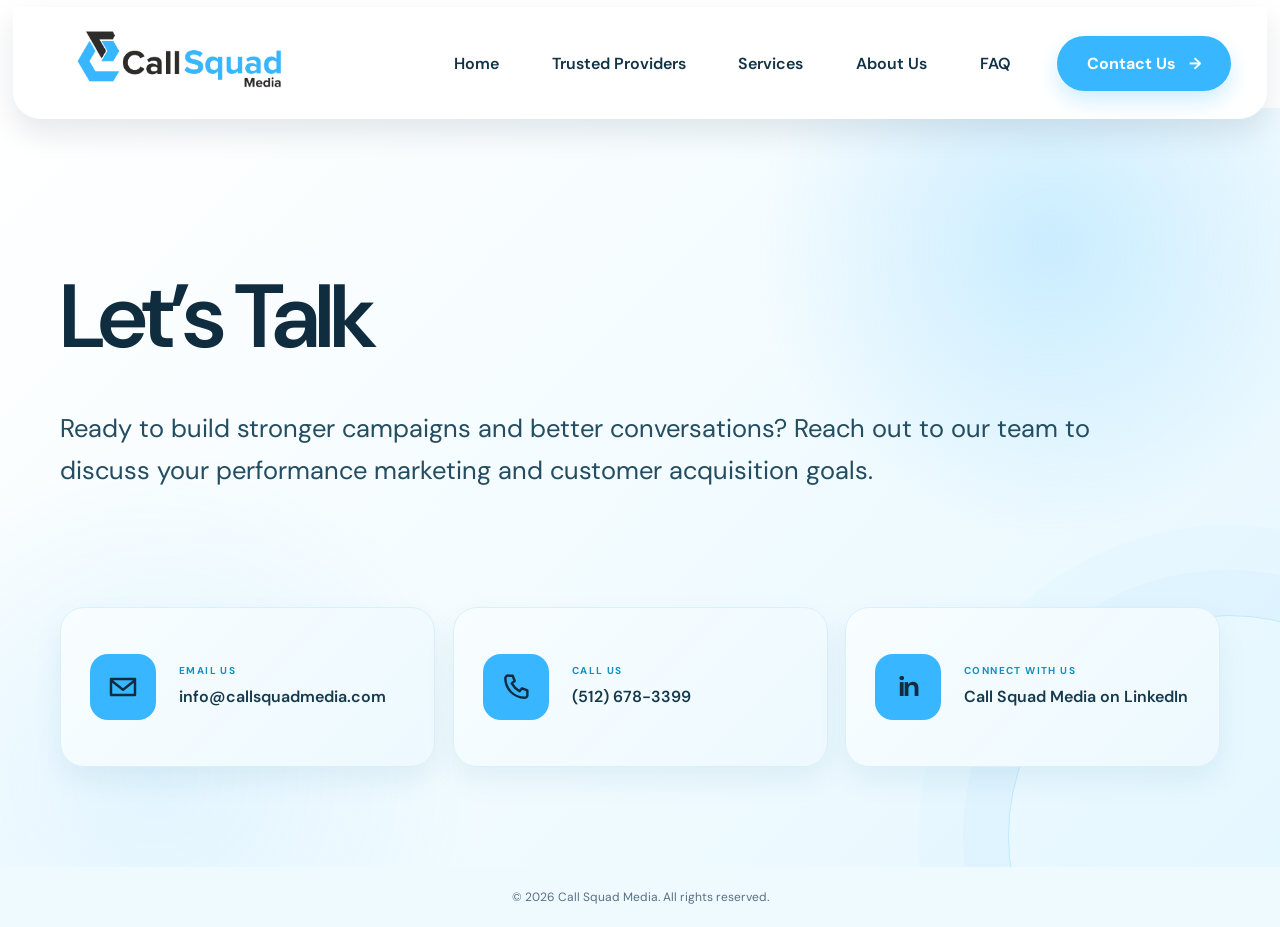
<file: contact.html>
<!doctype html>
<html lang="en">
  <head>
    <meta charset="UTF-8" />
    <link rel="icon" type="image/png" href="imgs/favicon.png" />
    <meta name="viewport" content="width=device-width, initial-scale=1.0" />
    <meta name="description" content="Contact Call Squad Media for performance marketing and customer acquisition solutions." />
    <title>Contact Us | Call Squad Media</title>
    <link rel="preconnect" href="https://fonts.googleapis.com" />
    <link rel="preconnect" href="https://fonts.gstatic.com" crossorigin />
    <link href="https://fonts.googleapis.com/css2?family=DM+Sans:wght@400;500;600;700&family=Playfair+Display:ital,wght@0,600;0,700;1,600&display=swap" rel="stylesheet" />
    <link rel="stylesheet" href="styles.css" />
  </head>
  <body class="contact-page-body">
    <header class="site-header contact-page-header">
      <div class="nav-wrap">
        <a class="logo" href="index.html#home" aria-label="Call Squad Media home"><img src="imgs/Call%20Squad.png" alt="Call Squad Media" /></a>
        <button class="menu-toggle" aria-label="Open navigation" aria-expanded="false"><span></span><span></span><span></span></button>
        <nav class="main-nav" aria-label="Main navigation">
          <a href="index.html#home">Home</a><a href="index.html#providers">Trusted Providers</a><a href="index.html#services">Services</a><a href="index.html#why">About Us</a><a href="index.html#faq">FAQ</a>
          <a class="nav-cta" href="contact.html">Contact Us <span aria-hidden="true">→</span></a>
        </nav>
      </div>
    </header>

    <main class="contact-page">
      <section class="contact-intro">
        <div class="container">
        
          <h1>Let’s Talk</h1>
          <p class="contact-lead">Ready to build stronger campaigns and better conversations? Reach out to our team to discuss your performance marketing and customer acquisition goals.</p>
          <div class="contact-info-grid">
            <a class="contact-info-card" href="mailto:info@callsquadmedia.com"><span class="contact-page-icon" aria-hidden="true"><svg viewBox="0 0 24 24"><path d="M3 6h18v12H3zM3 7l9 7 9-7"/></svg></span><span><small>Email Us</small><strong>info@callsquadmedia.com</strong></span></a>
            <a class="contact-info-card" href="tel:5126783399"><span class="contact-page-icon" aria-hidden="true"><svg viewBox="0 0 24 24"><path d="M6.5 3.5h3l1.5 4-2.2 1.8a15.2 15.2 0 0 0 5.9 5.9l1.8-2.2 4 1.5v3A2 2 0 0 1 18.5 20C10.5 20 4 13.5 4 5.5a2 2 0 0 1 2.5-2Z"/></svg></span><span><small>Call Us</small><strong>(512) 678-3399</strong></span></a>
            <a class="contact-info-card" href="https://www.linkedin.com/company/calllsquadmedia/" target="_blank" rel="noopener"><span class="contact-page-icon linkedin-page-icon" aria-hidden="true">in</span><span><small>Connect With Us</small><strong>Call Squad Media on LinkedIn</strong></span></a>
          </div>
        </div>
      </section>
    </main>
    <footer class="contact-page-footer"><div class="container">© <span id="year"></span> Call Squad Media. All rights reserved.</div></footer>
    <script src="script.js"></script>
  </body>
</html>
</file>
<file: styles.css>
:root{--navy:#0a1d33;--navy-2:#102b47;--gold:#d9a84d;--cream:#f6f2ea;--ink:#17273a;--muted:#647180;--line:#d9ddd8}*{box-sizing:border-box}html{scroll-behavior:smooth}body{margin:0;color:var(--ink);font-family:"DM Sans",sans-serif;background:#fff}a{color:inherit;text-decoration:none}.container{width:min(1160px,calc(100% - 44px));margin:auto}.site-header{height:88px;background:var(--navy);color:#fff;display:flex;align-items:center;position:relative;z-index:5}.nav-wrap{display:flex;align-items:center;justify-content:space-between}.logo{font-weight:700;font-size:20px;letter-spacing:1.6px;line-height:.85;display:inline-grid;grid-template-columns:auto auto;gap:0 5px;color:#fff}.logo span{color:var(--gold)}.logo small{grid-column:2;font-size:7px;letter-spacing:3.6px;text-align:right;font-weight:500}.main-nav{display:flex;align-items:center;gap:30px;font-size:14px}.main-nav>a:not(.nav-cta){opacity:.82}.main-nav>a:hover{color:var(--gold)}.nav-cta,.button{display:inline-flex;align-items:center;justify-content:center;gap:13px;font-weight:700;transition:.2s}.nav-cta{background:var(--gold);padding:13px 17px;color:var(--navy);margin-left:8px}.nav-cta:hover,.button:hover{transform:translateY(-2px)}.menu-toggle{display:none;background:none;border:0}.hero{position:relative;overflow:hidden;background:var(--navy);color:#fff;padding:78px 0 82px}.hero-grid{display:grid;grid-template-columns:1.1fr .9fr;gap:72px;align-items:center;position:relative}.hero-copy{padding:12px 0}.eyebrow{text-transform:uppercase;letter-spacing:2.5px;color:var(--gold);font-weight:700;font-size:11px;margin:0 0 17px}.eyebrow.dark{color:#a37322}.hero h1,.section h2,.contact h2{font-family:"Playfair Display",serif;font-size:clamp(44px,5.7vw,73px);line-height:1.05;letter-spacing:-2px;margin:0}.hero h1 em,.section h2 em,.contact h2 em{font-weight:600;color:var(--gold)}.hero-text{font-size:17px;line-height:1.7;max-width:550px;color:#d1dbe5;margin:28px 0}.hero-points{display:flex;gap:25px;font-size:13px;font-weight:600;color:#e4eaf0}.hero-points span:first-letter{color:var(--gold)}.lead-form{padding:30px;background:#fff;color:var(--ink);box-shadow:18px 18px 0 rgba(217,168,77,.2)}.form-kicker{margin:0;color:#a37322;text-transform:uppercase;font-size:10px;letter-spacing:2px;font-weight:700}.lead-form h2{font-family:"Playfair Display",serif;margin:6px 0 20px;font-size:30px}.lead-form label{display:block;font-size:11px;text-transform:uppercase;letter-spacing:1px;font-weight:700;margin:10px 0;color:#526070}.field-row{display:grid;grid-template-columns:1fr 1fr;gap:12px}.lead-form input,.lead-form select{width:100%;margin-top:6px;padding:12px 0 10px;border:0;border-bottom:1px solid #d6dbe1;background:transparent;font:14px "DM Sans";color:var(--ink);outline-color:var(--gold)}.button{border:0;padding:15px 20px;font:700 14px "DM Sans";cursor:pointer}.button-gold{background:var(--gold);width:100%;color:var(--navy);margin-top:10px}.form-note{font-size:10px;line-height:1.4;color:#7b8690;text-align:center;margin:13px 0 0}.hero-orb{position:absolute;border-radius:100%;border:1px solid rgba(217,168,77,.2)}.orb-one{width:650px;height:650px;right:-220px;top:-220px}.orb-two{width:380px;height:380px;left:32%;bottom:-300px}.trust-strip{background:#f0e9db;padding:18px 0;color:var(--navy)}.trust-strip .container{display:flex;align-items:center;justify-content:space-between;gap:30px}.trust-strip p{font-weight:600;font-size:12px;margin:0}.trust-strip div{display:flex;gap:27px;font-weight:700;font-size:12px;letter-spacing:1px;color:#697384}.section{padding:110px 0}.image-intro-grid{display:grid;grid-template-columns:1fr 1fr;gap:94px;align-items:center}.photo-panel{min-height:500px;position:relative;background:linear-gradient(135deg,rgba(8,28,49,.16),rgba(8,28,49,.64)),url('https://images.unsplash.com/photo-1556761175-b413da4baf72?auto=format&fit=crop&w=1000&q=85') center/cover}.photo-panel:after{content:"";position:absolute;width:110px;height:110px;background:var(--gold);right:-23px;bottom:-23px;z-index:-1}.photo-content{position:absolute;bottom:36px;left:36px;color:white}.photo-content p{text-transform:uppercase;letter-spacing:2px;font-size:10px;margin:0 0 8px}.photo-content strong{font:32px/1.12 "Playfair Display",serif}.intro-copy>p:not(.eyebrow){line-height:1.75;color:var(--muted);font-size:16px}.text-link{display:inline-flex;gap:12px;margin-top:20px;color:#9b6f21;font-size:14px;font-weight:700}.section-heading{display:flex;align-items:end;justify-content:space-between;margin-bottom:47px}.section-heading>p{max-width:350px;line-height:1.65;color:#d4dce5;font-size:16px}.services{background:var(--navy);color:#fff}.service-grid{display:grid;grid-template-columns:repeat(3,1fr);gap:16px}.service-card{background:#142f4d;padding:30px;min-height:315px;display:flex;flex-direction:column;align-items:flex-start}.service-card.featured{background:var(--gold);color:var(--navy)}.card-number{margin:0;color:#9baabb;font-size:12px;font-weight:700}.featured .card-number{color:#73531e}.card-icon{font-size:30px;margin:24px 0 14px}.service-card h3{font:27px "Playfair Display",serif;margin:0 0 10px}.service-card>p:not(.card-number){color:#c5d1dc;line-height:1.6;font-size:14px;margin:0}.featured>p:not(.card-number){color:#28415a}.service-card a{font-size:13px;font-weight:700;margin-top:auto;padding-top:25px}.service-card a span{color:var(--gold);margin-left:5px}.featured a span{color:var(--navy)}.process{background:var(--cream)}.process> .container>h2{color:var(--navy)}.process-grid{display:grid;grid-template-columns:repeat(4,1fr);margin-top:54px;border-top:1px solid #ccd1cb}.process-grid article{padding:23px 25px 0 0;border-right:1px solid #ccd1cb;min-height:180px}.process-grid article:not(:first-child){padding-left:24px}.process-grid article:last-child{border:0}.process-grid span{font-size:12px;color:#a37322;font-weight:700}.process-grid h3{font:21px "Playfair Display",serif;margin:28px 0 10px}.process-grid p{font-size:14px;color:var(--muted);line-height:1.55}.faq-grid{display:grid;grid-template-columns:.85fr 1.15fr;gap:100px}.faq h2{color:var(--navy)}.faq-intro{color:var(--muted);line-height:1.7;margin:24px 0}.button-navy{background:var(--navy);color:#fff;margin-top:8px}.accordion details{border-top:1px solid var(--line);padding:21px 0}.accordion details:last-child{border-bottom:1px solid var(--line)}summary{list-style:none;cursor:pointer;display:flex;justify-content:space-between;gap:20px;font-weight:700;font-size:16px}summary::-webkit-details-marker{display:none}summary span{font-size:22px;line-height:.7;color:var(--gold);font-weight:400}.accordion details[open] summary span{transform:rotate(45deg)}.accordion p{color:var(--muted);font-size:14px;line-height:1.65;max-width:620px;margin:16px 35px 0 0}.contact{background:var(--navy);color:#fff;padding:100px 0}.contact-grid{display:grid;grid-template-columns:.84fr 1.16fr;gap:75px;align-items:center}.contact-copy>p:not(.eyebrow){color:#cbd5de;line-height:1.7;font-size:16px;margin:25px 0}.phone-link{font:32px "Playfair Display",serif;color:var(--gold);display:block;margin:34px 0 10px}.phone-link span{font:17px "DM Sans"}.email-link{font-size:14px;border-bottom:1px solid var(--gold);padding-bottom:4px}.map-card{background:#fff;color:var(--ink);position:relative;min-height:385px}.map-card iframe{width:100%;height:385px;border:0;filter:grayscale(1) contrast(.9)}.map-address{position:absolute;bottom:20px;left:20px;display:flex;gap:12px;align-items:start;background:#fff;padding:17px;box-shadow:0 8px 30px #05111d44;font-size:13px}.map-address span{color:var(--gold)}.map-address p{margin:5px 0 0;color:var(--muted);line-height:1.45}footer{background:#071625;color:#b1bdc8;padding:45px 0 18px}.footer-grid{display:grid;grid-template-columns:1fr 1.4fr .7fr;gap:30px;align-items:center}.footer-grid p{font-size:13px;margin:0;line-height:1.5}.footer-grid>div:last-child{display:flex;gap:18px;justify-content:flex-end;font-size:13px}.copyright{border-top:1px solid #253444;margin-top:34px;padding-top:17px;font-size:11px;color:#758393}.toast{position:fixed;bottom:23px;left:50%;transform:translate(-50%,150px);background:#fff;color:var(--navy);padding:15px 22px;box-shadow:0 12px 35px #0004;font-weight:700;font-size:14px;z-index:10;transition:.3s}.toast.show{transform:translate(-50%,0)}
@media(max-width:760px){.site-header{height:72px}.main-nav{display:none;position:absolute;top:72px;left:0;right:0;background:var(--navy);padding:20px 22px;flex-direction:column;align-items:stretch;gap:19px}.main-nav.open{display:flex}.nav-cta{margin:0;text-align:center}.menu-toggle{display:grid;gap:4px}.menu-toggle span{display:block;width:23px;height:2px;background:#fff}.hero{padding:55px 0}.hero-grid,.image-intro-grid,.faq-grid,.contact-grid{grid-template-columns:1fr;gap:45px}.hero h1,.section h2,.contact h2{letter-spacing:-1.4px}.lead-form{padding:25px;box-shadow:10px 10px 0 rgba(217,168,77,.2)}.trust-strip .container,.section-heading{display:block}.trust-strip div{flex-wrap:wrap;margin-top:14px;gap:12px 20px}.section{padding:70px 0}.photo-panel{min-height:380px}.photo-panel:after{right:-10px;bottom:-10px;width:70px;height:70px}.section-heading>p{margin:20px 0 0}.service-grid,.process-grid{grid-template-columns:1fr}.service-card{min-height:260px}.process-grid article,.process-grid article:not(:first-child){border-right:0;border-bottom:1px solid #ccd1cb;padding:23px 0;min-height:0}.process-grid article:last-child{border-bottom:0}.process-grid h3{margin:13px 0 7px}.faq-grid{gap:40px}.contact{padding:70px 0}.map-card,.map-card iframe{min-height:330px;height:330px}.footer-grid{grid-template-columns:1fr;gap:20px}.footer-grid>div:last-child{justify-content:flex-start}.hero-points{flex-direction:column;gap:9px}.field-row{gap:10px}.container{width:min(100% - 34px,1160px)}}
.site-header{background:#fff;color:#081e35;position:sticky;top:0;z-index:100;box-shadow:0 2px 18px #00000014}.main-nav{color:#081e35}.menu-toggle span{background:#081e35}.hero{background:linear-gradient(90deg,rgba(4,20,37,.79),rgba(5,25,43,.4)),url("https://callsquadmedia.com/wp-content/uploads/2024/05/Untitled-design-6.png") center/cover}.trust-strip{overflow:hidden}.trust-strip .container>div{white-space:nowrap;animation:move 20s linear infinite}@keyframes move{to{transform:translateX(-30%)}}
.logo{position:relative;padding-left:42px}.logo img{position:absolute;left:0;top:-16px;width:34px;height:50px;object-fit:contain}.service-grid{grid-template-columns:repeat(5,1fr)}@media(max-width:900px){.service-grid{grid-template-columns:repeat(3,1fr)}}@media(max-width:760px){.service-grid{grid-template-columns:1fr}.logo img{top:-14px}}
#about,#process{display:none!important}:root{--navy:#137ba8;--navy-2:#2a9fd0;--gold:#55c5ed;--cream:#edf9fd;--ink:#123246;--muted:#5a7180}.hero{background:linear-gradient(90deg,rgba(9,80,112,.76),rgba(39,171,214,.24)),url("https://callsquadmedia.com/wp-content/uploads/2024/05/Untitled-design-6.png") center/cover}.trust-strip{background:#edf9fd;padding:54px 0}.trust-strip h2{text-align:center;font-family:"Playfair Display",serif;font-size:44px;margin:0 0 18px}.trust-strip .container{display:block}.trust-strip p{text-align:center;margin-bottom:20px}.trust-strip .container>div{overflow:hidden;display:flex;justify-content:center;color:#137ba8}.services{background:#dff5fc}.service-card{background:#fff;color:#123246}.service-card.featured{background:#137ba8;color:#fff}.service-card.featured>p:not(.card-number){color:#def6ff}.contact{background:#137ba8}.site-header{background:#fff}.hero-copy{max-width:570px}.hero{min-height:620px}.service-grid{display:grid!important;grid-template-columns:repeat(5,minmax(0,1fr))!important}@media(max-width:900px){.service-grid{grid-template-columns:repeat(3,minmax(0,1fr))!important}}@media(max-width:760px){.service-grid{grid-template-columns:1fr!important}.trust-strip h2{font-size:36px}}

/* Floating responsive navigation */
.site-header { align-items:flex-start; background:transparent; box-shadow:none; height:108px; padding:7px 13px 0; position:sticky; top:0; transition:height .28s ease,padding .28s ease; }
.nav-wrap { width:100%; max-width:1500px; min-height:88px; margin:0 auto; padding:12px 36px; border-radius:0 0 28px 28px; background:rgba(255,255,255,.98); box-shadow:0 14px 30px rgba(8,30,53,.10); color:#123246; display:flex; align-items:center; justify-content:space-between; transition:min-height .28s ease,max-width .28s ease,border-radius .28s ease,box-shadow .28s ease; }
.logo { padding:0; display:flex; align-items:center; flex-shrink:0; }.logo img { position:static; display:block; width:174px; height:62px; object-fit:contain; object-position:left center; }
.main-nav { display:flex; align-items:center; gap:clamp(18px,2.1vw,36px); color:#123246; font-size:16px; font-weight:600; }.main-nav > a:not(.nav-cta) { opacity:1; transition:color .2s ease; }.main-nav > a:not(.nav-cta):hover { color:#1e9ed0; }
.nav-cta { border-radius:999px; padding:16px 25px; margin-left:5px; background:#37aeec; color:#123246; white-space:nowrap; }.nav-cta:hover { background:#1e9ed0; color:#fff; }.menu-toggle { padding:8px; cursor:pointer; }.menu-toggle span { border-radius:2px; transition:transform .2s ease,opacity .2s ease; }
.site-header.is-scrolled { height:100px; padding-top:16px; }.site-header.is-scrolled .nav-wrap { max-width:min(1260px,calc(100% - 32px)); min-height:72px; border-radius:24px; box-shadow:0 18px 38px rgba(8,30,53,.17); }.site-header.is-scrolled .logo img { width:150px; height:48px; }.site-header.is-scrolled .nav-cta { padding:13px 22px; }
@media(max-width:960px) { .site-header { height:90px; padding:6px 12px 0; }.nav-wrap { min-height:76px; padding:9px 21px; }.logo img { width:145px; height:53px; }.main-nav { gap:16px; font-size:14px; }.nav-cta { padding:13px 17px; } }
@media(max-width:760px) { .site-header { height:82px; padding:6px 10px 0; }.nav-wrap { position:relative; min-height:70px; padding:8px 16px; border-radius:0 0 22px 22px; }.logo img { width:132px; height:48px; }.menu-toggle { display:grid; }.main-nav { display:none; position:absolute; top:calc(100% + 8px); left:0; right:0; padding:18px; border-radius:20px; background:#fff; box-shadow:0 16px 34px rgba(8,30,53,.16); flex-direction:column; gap:4px; align-items:stretch; }.main-nav.open { display:flex; }.main-nav > a:not(.nav-cta) { padding:12px 10px; }.nav-cta { justify-content:center; margin:9px 0 0; padding:14px 18px; }.site-header.is-scrolled { height:86px; padding-top:12px; }.site-header.is-scrolled .nav-wrap { min-height:62px; max-width:calc(100% - 20px); padding:7px 14px; border-radius:20px; }.site-header.is-scrolled .logo img { width:118px; height:43px; } }
/* Keep the primary navigation centred while the brand and CTA sit at each side. */
@media (min-width: 761px) {
  .nav-wrap { position: relative; padding-left: 36px; padding-right: 36px; }
  .logo { position: absolute; left: 36px; z-index: 1; }
  .logo img { width: 260px; height: 88px; object-fit: cover; object-position: center; }
  .main-nav { position: absolute; left: 50%; transform: translateX(-50%); width: max-content; }
  .main-nav .nav-cta { position: absolute; left: calc(100% + 58px); top: 50%; transform: translateY(-50%); margin: 0; }
  .main-nav .nav-cta:hover { transform: translateY(calc(-50% - 2px)); }
  .site-header.is-scrolled .logo img { width: 230px; height: 72px; }
  .site-header.is-scrolled .main-nav .nav-cta { padding: 13px 22px; }
}
@media (max-width: 760px) {
  .logo img { width: 176px; height: 58px; object-fit: cover; object-position: center; }
  .site-header.is-scrolled .logo img { width: 150px; height: 50px; }
}
/* Hero image and performance messaging */
.hero {
  background: linear-gradient(90deg, rgba(7, 43, 62, .80) 0%, rgba(10, 72, 98, .56) 48%, rgba(10, 72, 98, .18) 100%), url("imgs/call-hero.jpg") center/cover;
}
.hero-copy { max-width: 650px; }
.hero h1 { font-size: clamp(43px, 5.2vw, 70px); }
.hero-text { max-width: 640px; }
@media (max-width: 760px) {
  .hero { background-position: 60% center; }
}
/* Contained hero image panel */
.hero { background:#fff; padding:16px 20px 34px; min-height:0; }
.hero .container { width:min(100%, 1760px); }
.hero-grid {
  display:grid;
  grid-template-columns:1fr;
  align-items:center;
  min-height:650px;
  padding:70px clamp(36px, 8vw, 150px);
  border-radius:30px;
  overflow:hidden;
  background:linear-gradient(90deg, rgba(7,43,62,.06) 0%, rgba(10,72,98,.10) 38%, rgba(10,72,98,.64) 100%), url("imgs/call-hero.jpg") center/cover;
}
.hero-copy { width:min(100%, 660px); max-width:660px; margin-left:auto; padding:0; color:#fff; }
.hero h1 { color:#fff; font-family:"DM Sans", sans-serif; font-size:clamp(48px, 5.1vw, 82px); font-weight:600; line-height:1.07; letter-spacing:-3px; }
.hero h1 em { color:#fff; font-style:normal; }
.hero-text { max-width:610px; margin:30px 0 0; color:#fff; font-size:clamp(16px, 1.35vw, 21px); line-height:1.7; }
.hero-orb { display:none; }
@media (max-width:760px) {
  .hero { padding:12px 12px 24px; }
  .hero-grid { min-height:560px; padding:42px 28px; border-radius:22px; background-position:42% center; background-image:linear-gradient(0deg, rgba(7,43,62,.78), rgba(10,72,98,.18)), url("imgs/call-hero.jpg"); }
  .hero-copy { margin-top:auto; }
  .hero h1 { font-size:clamp(40px, 12vw, 57px); letter-spacing:-2px; }
  .hero-text { margin-top:20px; font-size:16px; }
}
/* Match the original hero-heading style and place the copy on the left. */
.hero-copy { margin-left:0; margin-right:auto; }
.hero h1 { font-family:"Playfair Display", serif; font-size:clamp(44px, 5.7vw, 73px); font-weight:600; line-height:1.05; letter-spacing:-2px; }
.hero h1 em { color:#37aeec; font-style:italic; }
@media (max-width:760px) {
  .hero-copy { margin-left:0; margin-right:0; }
  .hero h1 { font-size:clamp(42px, 11vw, 58px); letter-spacing:-1.5px; }
}
/* Improve hero copy placement and readability. */
.hero-grid { align-items:start; }
.hero-copy { margin-top:28px; }
.hero-text { max-width:680px; font-size:clamp(19px, 1.55vw, 25px); line-height:1.62; font-weight:500; }
@media (max-width:760px) {
  .hero-copy { margin-top:0; }
  .hero-text { font-size:18px; line-height:1.58; }
}
/* Tighter, left-aligned hero copy. */
.hero-grid { padding-left:clamp(28px, 4vw, 72px); }
.hero h1 { font-size:clamp(40px, 4.8vw, 66px); }
.hero-text { max-width:620px; font-size:clamp(17px, 1.32vw, 21px); line-height:1.6; }
@media (max-width:760px) {
  .hero-grid { padding-left:24px; }
  .hero h1 { font-size:clamp(38px, 10vw, 52px); }
  .hero-text { font-size:16px; }
}
/* Refined, more formal hero treatment. */
.hero { padding-bottom:42px; }
.hero-grid {
  position:relative;
  isolation:isolate;
  min-height:620px;
  padding-top:84px;
  padding-bottom:84px;
  border:1px solid rgba(18,50,70,.08);
  border-radius:28px;
  box-shadow:0 18px 44px rgba(10,53,75,.12);
  background:url("imgs/call-hero.jpg") center/cover;
}
.hero-grid::before {
  content:"";
  position:absolute;
  z-index:-1;
  inset:0;
  border-radius:inherit;
  background:linear-gradient(90deg, rgba(7,39,58,.88) 0%, rgba(8,54,76,.76) 37%, rgba(9,75,102,.34) 64%, rgba(9,75,102,.08) 100%);
}
.hero-copy {
  width:min(100%, 630px);
  padding:4px 0 5px 27px;
  border-left:3px solid #37aeec;
  text-shadow:0 2px 18px rgba(0,21,34,.30);
}
.hero h1 { font-size:clamp(42px, 4.65vw, 65px); line-height:1.06; }
.hero h1 em { color:#52c5f1; }
.hero-text { margin-top:24px; max-width:575px; font-size:clamp(17px, 1.22vw, 20px); line-height:1.68; font-weight:400; color:rgba(255,255,255,.94); }
@media (max-width:760px) {
  .hero { padding-bottom:26px; }
  .hero-grid { min-height:560px; padding-top:44px; padding-bottom:44px; border-radius:22px; background-position:45% center; }
  .hero-grid::before { background:linear-gradient(0deg, rgba(7,39,58,.91), rgba(8,54,76,.42)); }
  .hero-copy { padding-left:18px; border-left-width:2px; }
  .hero h1 { font-size:clamp(38px, 10vw, 52px); }
}
/* Intro animation for the hero copy. */
.hero-copy { animation:hero-copy-enter .9s cubic-bezier(.16, 1, .3, 1) .18s both; }
@keyframes hero-copy-enter {
  from { opacity:0; transform:translateX(-58px); }
  to { opacity:1; transform:translateX(0); }
}
@media (prefers-reduced-motion: reduce) {
  .hero-copy { animation:none; }
}
/* Slower, staged hero entrance. */
.hero-copy { animation:none; }
.hero h1 { animation:hero-element-enter 1.25s cubic-bezier(.16, 1, .3, 1) .28s both; }
.hero-text { animation:hero-element-enter 1.15s cubic-bezier(.16, 1, .3, 1) .58s both; }
@keyframes hero-element-enter {
  from { opacity:0; transform:translateX(-36px); }
  to { opacity:1; transform:translateX(0); }
}
@media (prefers-reduced-motion: reduce) {
  .hero h1, .hero-text { animation:none; }
}
/* Exact blue sampled from the Call Squad logo. */
.hero h1 em { color:#38B6FF; }
.hero-copy { border-left-color:#38B6FF; }
/* Image marquee for verticals. */
.trust-strip { padding:82px 0 76px; overflow:hidden; background:linear-gradient(180deg, #f7fcff 0%, #e8f8ff 100%); }
.trust-strip .container { display:block; text-align:center; }
.trust-strip h2 { margin:3px 0 10px; color:#123246; font-size:clamp(38px, 4vw, 52px); }
.vertical-kicker { margin:0; color:#38B6FF; text-transform:uppercase; letter-spacing:2.8px; font-size:11px; font-weight:700; }
.trust-strip .vertical-intro { margin:0 auto 33px; color:#5a7180; font-size:15px; font-weight:500; }
.vertical-marquee { width:100%; overflow:hidden; mask-image:linear-gradient(to right, transparent, #000 6%, #000 94%, transparent); }
.vertical-track { display:flex; width:max-content; animation:vertical-marquee-scroll 32s linear infinite; }
.vertical-set { display:flex; gap:18px; padding-right:18px; }
.vertical-card { width:228px; height:154px; position:relative; flex:none; overflow:hidden; border-radius:18px; background:#123246; box-shadow:0 10px 22px rgba(18,50,70,.12); }
.vertical-card::after { content:""; position:absolute; inset:0; background:linear-gradient(180deg, transparent 30%, rgba(5,30,45,.80) 100%); }
.vertical-card img { display:block; width:100%; height:100%; object-fit:cover; transition:transform .45s ease; }
.vertical-card:hover img { transform:scale(1.08); }
.vertical-card span { position:absolute; z-index:1; left:18px; bottom:15px; color:#fff; font:600 21px "Playfair Display", serif; }
@keyframes vertical-marquee-scroll { to { transform:translateX(-50%); } }
.vertical-marquee:hover .vertical-track { animation-play-state:paused; }
@media (max-width:760px) {
  .trust-strip { padding:62px 0 54px; }
  .trust-strip .vertical-intro { padding:0 24px; margin-bottom:26px; }
  .vertical-set { gap:12px; padding-right:12px; }
  .vertical-card { width:190px; height:132px; border-radius:15px; }
  .vertical-card span { left:15px; bottom:12px; font-size:18px; }
  .vertical-track { animation-duration:25s; }
}
@media (prefers-reduced-motion:reduce) { .vertical-track { animation:none; } }
/* Local US call-center vertical assets. */
.vertical-track { animation-duration:58s; }
.vertical-card { width:236px; height:158px; border:1px solid rgba(56,182,255,.16); }
.vertical-card img { object-position:center; }
.vertical-card span { padding:5px 9px; left:12px; bottom:11px; border-radius:7px; background:rgba(8,37,54,.72); backdrop-filter:blur(5px); font-family:"DM Sans", sans-serif; font-size:15px; letter-spacing:.1px; }
@media (max-width:760px) { .vertical-track { animation-duration:46s; }.vertical-card { width:192px; height:132px; } }
/* Clean, unboxed logo-style vertical marquee. */
.trust-strip { padding:68px 0 58px; background:#fff; }
.vertical-kicker, .trust-strip .vertical-intro { display:none; }
.trust-strip h2 { margin:0 0 38px; color:#071d18; font-family:"DM Sans", sans-serif; font-size:clamp(35px, 3.6vw, 52px); font-weight:600; letter-spacing:-1.8px; }
.vertical-marquee { mask-image:linear-gradient(to right, transparent, #000 4%, #000 96%, transparent); }
.vertical-track { animation-duration:55s; }
.vertical-set { align-items:center; gap:68px; padding-right:68px; }
.vertical-card { display:grid; place-items:center; width:205px; height:90px; overflow:visible; border:0; border-radius:0; background:transparent; box-shadow:none; }
.vertical-card::after { display:none; }
.vertical-card img { width:100%; height:100%; object-fit:contain; object-position:center; transition:opacity .2s ease; }
.vertical-card:hover img { transform:none; opacity:.78; }
.vertical-card span { display:none; }
@media (max-width:760px) {
  .trust-strip { padding:52px 0 43px; }
  .trust-strip h2 { margin-bottom:29px; }
  .vertical-set { gap:42px; padding-right:42px; }
  .vertical-card { width:155px; height:68px; }
  .vertical-track { animation-duration:42s; }
}
/* Keep the clean logo row, with every vertical name visible. */
.vertical-card { display:flex; flex-direction:column; justify-content:center; align-items:center; gap:9px; height:120px; }
.vertical-card img { height:84px; max-height:84px; }
.vertical-card span { display:block; position:static; padding:0; border-radius:0; background:transparent; color:#123246; font:600 13px "DM Sans", sans-serif; letter-spacing:.2px; text-align:center; white-space:nowrap; }
@media (max-width:760px) {
  .vertical-card { width:160px; height:95px; gap:6px; }
  .vertical-card img { height:65px; max-height:65px; }
  .vertical-card span { font-size:11px; }
}
/* Restored image-card marquee treatment. */
.vertical-set { gap:18px; padding-right:18px; }
.vertical-card { position:relative; display:block; width:228px; height:154px; overflow:hidden; border:1px solid rgba(56,182,255,.18); border-radius:18px; background:#123246; box-shadow:0 10px 22px rgba(18,50,70,.12); }
.vertical-card::after { content:""; display:block; position:absolute; inset:0; background:linear-gradient(180deg, transparent 28%, rgba(5,30,45,.82) 100%); }
.vertical-card img { display:block; width:100%; height:100%; max-height:none; object-fit:cover; object-position:center; transition:transform .45s ease; }
.vertical-card:hover img { transform:scale(1.08); opacity:1; }
.vertical-card span { display:block; position:absolute; z-index:1; left:17px; bottom:14px; padding:0; background:transparent; color:#fff; font:600 20px "Playfair Display", serif; letter-spacing:0; text-align:left; white-space:normal; text-shadow:0 2px 10px rgba(0,0,0,.35); }
@media (max-width:760px) {
  .vertical-set { gap:12px; padding-right:12px; }
  .vertical-card { width:190px; height:132px; border-radius:15px; }
  .vertical-card span { left:14px; bottom:12px; font-size:18px; }
}
/* Curated visual treatment for the vertical campaign cards. */
.vertical-card { box-shadow:0 12px 25px rgba(18,50,70,.15); }
.vertical-card::after { background:linear-gradient(180deg, rgba(3,27,42,.04) 14%, rgba(4,31,47,.84) 100%); }
.vertical-card span { font-family:"DM Sans", sans-serif; font-size:18px; font-weight:700; letter-spacing:-.25px; }
/* Elevated type system for the Verticals section. */
.trust-strip h2 { font-family:"Playfair Display", serif; font-weight:600; letter-spacing:-1.4px; }
.vertical-card span { font-family:"DM Sans", sans-serif; font-size:17px; font-weight:700; letter-spacing:.1px; line-height:1.2; }
/* Final Verticals section polish. */
.hero { padding-bottom:24px; }
.trust-strip { padding:48px 0 62px; background:radial-gradient(circle at 12% 15%, rgba(56,182,255,.18), transparent 27%), radial-gradient(circle at 88% 82%, rgba(92,203,237,.16), transparent 30%), linear-gradient(135deg, #f8fdff 0%, #eaf8ff 52%, #f6fcff 100%); }
.trust-strip h2 { color:#102d40; font-family:"Playfair Display", serif; font-size:clamp(40px, 4vw, 54px); font-weight:700; letter-spacing:-1.8px; }
.vertical-card { border-color:rgba(56,182,255,.25); box-shadow:0 14px 28px rgba(12,65,91,.15); }
.vertical-card span { font-family:"DM Sans", sans-serif; font-size:15px; font-weight:700; letter-spacing:.45px; text-transform:uppercase; }
@media (max-width:760px) { .hero { padding-bottom:16px; }.trust-strip { padding:40px 0 48px; }.vertical-card span { font-size:13px; } }
/* Bring Verticals closer and refine the card titles. */
.hero { padding-bottom:8px; }
.trust-strip { padding-top:28px; }
.vertical-card span { left:13px; bottom:13px; padding:7px 11px 8px; border:1px solid rgba(255,255,255,.18); border-radius:9px; background:rgba(5,32,48,.58); backdrop-filter:blur(7px); color:#fff; font-family:"Playfair Display", serif; font-size:19px; font-weight:600; letter-spacing:-.25px; line-height:1; text-transform:none; }
@media (max-width:760px) { .hero { padding-bottom:6px; }.trust-strip { padding-top:24px; }.vertical-card span { left:10px; bottom:10px; padding:6px 9px 7px; border-radius:7px; font-size:16px; } }
/* Cleaner card-title treatment. */
.vertical-card span { left:17px; bottom:15px; padding:0; border:0; border-radius:0; background:transparent; backdrop-filter:none; color:#fff; font-family:"DM Sans", sans-serif; font-size:18px; font-weight:700; letter-spacing:-.25px; line-height:1.15; text-transform:none; text-shadow:0 2px 10px rgba(0,0,0,.48); }
@media (max-width:760px) { .vertical-card span { left:14px; bottom:12px; padding:0; font-size:16px; } }
/* Premium service cards. */
.services { padding:100px 0; background:linear-gradient(135deg, #087ca8 0%, #129aca 52%, #07749e 100%); }
.services-heading { margin-bottom:42px; }.services-heading .eyebrow { color:#bdeeff; }.services-heading h2 { color:#fff; }.services-heading h2 em { color:#d9f6ff; }.services-heading > p { color:rgba(255,255,255,.82); }
.service-grid { grid-template-columns:repeat(3, minmax(0, 1fr)) !important; gap:24px; }
.service-card, .service-card.featured { min-height:385px; padding:31px; border:1px solid rgba(255,255,255,.72); border-radius:25px; background:#fff; color:#123246; box-shadow:none; transform:translateY(26px); opacity:0; transition:transform .6s cubic-bezier(.16,1,.3,1), opacity .6s ease, box-shadow .25s ease; }
.service-card.is-visible { transform:translateY(0); opacity:1; }.service-card:nth-child(2){transition-delay:.08s}.service-card:nth-child(3){transition-delay:.16s}.service-card:nth-child(4){transition-delay:.08s}.service-card:nth-child(5){transition-delay:.16s}.service-card:nth-child(6){transition-delay:.24s}
.service-card:hover { transform:translateY(-8px); box-shadow:0 20px 34px rgba(4,54,76,.22); }.service-card .card-number { display:none; }
.service-icon { width:52px; height:52px; display:grid; place-items:center; color:#138fc0; }.service-icon svg { width:42px; height:42px; fill:none; stroke:currentColor; stroke-width:1.7; stroke-linecap:round; stroke-linejoin:round; }
.service-card h3 { margin:0; padding-top:80px; color:#102d40; font:600 29px/1.12 "DM Sans", sans-serif; letter-spacing:-1.25px; }.service-card > p:not(.card-number), .service-card.featured > p:not(.card-number) { margin:18px 0 0; color:#5d6d78; font-size:15px; line-height:1.68; }
.service-card a { margin-top:auto; padding-top:25px; color:#138fc0; font:700 15px "DM Sans", sans-serif; }.service-card a span { margin-left:8px; color:inherit; font-size:20px; }
@media(max-width:900px) { .service-grid { grid-template-columns:repeat(2, minmax(0, 1fr)) !important; } }
@media(max-width:760px) { .services { padding:70px 0; }.service-grid { grid-template-columns:1fr !important; gap:16px; }.service-card, .service-card.featured { min-height:330px; padding:27px; border-radius:21px; }.service-card h3 { padding-top:48px; font-size:26px; } }
@media(prefers-reduced-motion:reduce) { .service-card, .service-card.is-visible { transition:none; transform:none; opacity:1; } }
/* Link-free service card balance. */
.service-card, .service-card.featured { position:relative; min-height:350px; overflow:hidden; }
.service-card::before { content:""; position:absolute; width:145px; height:145px; top:-78px; right:-72px; border-radius:50%; background:rgba(56,182,255,.10); }
.service-card .service-icon, .service-card h3, .service-card > p { position:relative; z-index:1; }
.service-card h3 { padding-top:62px; }
.service-card > p:not(.card-number), .service-card.featured > p:not(.card-number) { max-width:340px; }
@media(max-width:760px) { .service-card, .service-card.featured { min-height:290px; }.service-card h3 { padding-top:42px; } }
/* More focused Services heading and a richer background. */
.services { margin-top:-18px; padding-top:68px; background:radial-gradient(circle at 8% 8%, rgba(111,221,255,.34), transparent 22%), radial-gradient(circle at 90% 85%, rgba(5,73,111,.58), transparent 33%), linear-gradient(135deg, #075c84 0%, #108fbd 48%, #076488 100%); }
.services-heading { display:block; margin-bottom:38px; }
@media(max-width:760px) { .services { margin-top:-10px; padding-top:56px; } }
/* Match Services to the Verticals palette and add logo-blue card glow. */
.services { background:radial-gradient(circle at 12% 15%, rgba(56,182,255,.18), transparent 27%), radial-gradient(circle at 88% 82%, rgba(92,203,237,.16), transparent 30%), linear-gradient(135deg, #f8fdff 0%, #eaf8ff 52%, #f6fcff 100%); }
.services-heading h2 { color:#102d40; }.services-heading h2 em { color:#38B6FF; }
.service-card, .service-card.featured { border:1.5px solid #38B6FF; box-shadow:0 0 0 1px rgba(56,182,255,.10), 0 10px 26px rgba(19,134,178,.12), 0 0 18px rgba(56,182,255,.15); }
.service-card:hover { border-color:#38B6FF; box-shadow:0 0 0 2px rgba(56,182,255,.16), 0 20px 34px rgba(12,89,123,.16), 0 0 30px rgba(56,182,255,.32); }
/* Tighter section handoff with a soft blue background transition. */
.services { position:relative; z-index:1; margin-top:-46px; padding-top:38px; background:radial-gradient(circle at 12% 8%, rgba(56,182,255,.15), transparent 26%), radial-gradient(circle at 88% 75%, rgba(92,203,237,.14), transparent 30%), linear-gradient(180deg, #f7fcff 0%, #e8f7ff 34%, #f6fcff 100%); }
@media(max-width:760px) { .services { margin-top:-24px; padding-top:34px; } }
/* Navigation anchor alignment for the floating header. */
#home, #providers, #services, #faq, #contact { scroll-margin-top:118px; }
@media(max-width:760px) { #home, #providers, #services, #faq, #contact { scroll-margin-top:94px; } }
/* Why Call Squad section. */
.why-section { padding:105px 0; background:#fff; }
.why-grid { display:grid; grid-template-columns:minmax(0, 1.04fr) minmax(0, .96fr); gap:clamp(45px, 7vw, 120px); align-items:center; }
.why-image { min-height:485px; overflow:hidden; border-radius:28px; box-shadow:0 20px 42px rgba(13,66,90,.16); }
.why-image img { display:block; width:100%; height:100%; min-height:485px; object-fit:cover; transition:transform .6s ease; }.why-image:hover img { transform:scale(1.035); }
.why-copy { max-width:530px; }
.why-copy h2 { margin:0; color:#102d40; font:700 clamp(64px, 8vw, 112px)/.9 "Playfair Display", serif; letter-spacing:-4px; }
.why-copy h2::after { content:""; display:block; width:62px; height:4px; margin:27px 0 25px; border-radius:99px; background:#38B6FF; }
.why-copy p { margin:0; color:#526976; font:500 clamp(19px, 1.7vw, 25px)/1.6 "DM Sans", sans-serif; letter-spacing:-.35px; }
@media(max-width:760px) { .why-section { padding:70px 0; }.why-grid { grid-template-columns:1fr; gap:37px; }.why-image, .why-image img { min-height:320px; }.why-image { border-radius:22px; }.why-copy h2 { font-size:72px; letter-spacing:-3px; }.why-copy h2::after { margin:20px 0; }.why-copy p { font-size:19px; } }
#why { scroll-margin-top:118px; }
@media(max-width:760px) { #why { scroll-margin-top:94px; } }

/* Compact, staged Why section. */
.why-section { padding:82px 0; overflow:hidden; }
.why-grid { grid-template-columns:minmax(0, .92fr) minmax(0, 1.08fr); gap:clamp(40px, 6vw, 88px); }
.why-image { width:100%; max-width:470px; min-height:385px; justify-self:start; border-radius:24px; }
.why-image img { min-height:385px; }
.why-copy { max-width:485px; }
.why-copy h2 { font-family:"DM Sans", sans-serif; font-size:clamp(54px, 5.6vw, 78px); font-weight:700; line-height:.95; letter-spacing:-3.5px; }
.why-copy h2::after { width:52px; height:3px; margin:22px 0 20px; }
.why-copy p { font-size:clamp(17px, 1.35vw, 20px); line-height:1.62; letter-spacing:-.2px; }
.why-image, .why-copy h2, .why-copy p { opacity:0; }
.why-image { transform:translateX(-46px); }.why-copy h2, .why-copy p { transform:translateY(24px); }
.why-section.is-visible .why-image { animation:why-image-enter .8s cubic-bezier(.16,1,.3,1) both; }
.why-section.is-visible .why-copy h2 { animation:why-copy-enter .7s cubic-bezier(.16,1,.3,1) .34s both; }
.why-section.is-visible .why-copy p { animation:why-copy-enter .7s cubic-bezier(.16,1,.3,1) .57s both; }
@keyframes why-image-enter { to { opacity:1; transform:translateX(0); } }
@keyframes why-copy-enter { to { opacity:1; transform:translateY(0); } }
@media(max-width:760px) { .why-section { padding:62px 0; }.why-grid { gap:32px; }.why-image, .why-image img { min-height:285px; }.why-image { max-width:none; border-radius:20px; }.why-copy h2 { font-size:58px; }.why-copy p { font-size:17px; } }
@media(prefers-reduced-motion:reduce) { .why-image, .why-copy h2, .why-copy p { opacity:1; transform:none; animation:none !important; } }
/* Smaller Why image. */
.why-image { max-width:390px; min-height:315px; }
.why-image img { min-height:315px; }
@media(max-width:760px) { .why-image, .why-image img { min-height:250px; } }
/* Shorter Why image panel. */
.why-image { max-width:330px; min-height:250px; }
.why-image img { min-height:250px; }
@media(max-width:760px) { .why-image, .why-image img { min-height:220px; } }
/* Square Why image. */
.why-image { width:min(100%, 320px); max-width:320px; min-height:0; aspect-ratio:1 / 1; }
.why-image img { width:100%; height:100%; min-height:0; object-fit:cover; }
@media(max-width:760px) { .why-image { width:min(100%, 290px); max-width:290px; min-height:0; }.why-image img { min-height:0; } }
/* Tighter, glowing Why section aligned with Services. */
.why-section { position:relative; margin-top:-42px; padding:64px 0 82px; background:radial-gradient(circle at 12% 8%, rgba(56,182,255,.15), transparent 26%), radial-gradient(circle at 88% 75%, rgba(92,203,237,.14), transparent 30%), linear-gradient(180deg, #f7fcff 0%, #e8f7ff 34%, #f6fcff 100%); }
.why-grid { grid-template-columns:320px minmax(0, 520px); gap:42px; justify-content:center; }
.why-image { width:320px; height:320px; min-height:0; max-width:320px; border:1.5px solid #38B6FF; box-shadow:0 0 0 3px rgba(56,182,255,.12), 0 0 24px rgba(56,182,255,.38), 0 18px 34px rgba(12,80,109,.16); }
.why-image img { width:100%; height:100%; min-height:0; }
.why-copy { max-width:520px; }
.why-image, .why-copy h2, .why-copy p { will-change:transform, opacity; }
.why-section.is-visible .why-image { animation:why-image-enter .95s cubic-bezier(.16,1,.3,1) .1s both; }
.why-section.is-visible .why-copy h2 { animation:why-copy-enter .76s cubic-bezier(.16,1,.3,1) .46s both; }
.why-section.is-visible .why-copy p { animation:why-copy-enter .76s cubic-bezier(.16,1,.3,1) .7s both; }
@keyframes why-image-enter { from { opacity:0; transform:translateX(-38px) scale(.96); } to { opacity:1; transform:translateX(0) scale(1); } }
@keyframes why-copy-enter { from { opacity:0; transform:translateY(20px); } to { opacity:1; transform:translateY(0); } }
@media(max-width:760px) { .why-section { margin-top:-22px; padding:52px 0 62px; }.why-grid { grid-template-columns:1fr; gap:30px; justify-items:start; }.why-image { width:280px; height:280px; max-width:280px; }.why-copy { max-width:100%; } }
/* Seamless, understated Services-to-Why transition. */
.services, .why-section { background:#eefaff; }
.services { margin-top:-46px; padding-top:38px; padding-bottom:28px; }
.why-section { margin-top:0; padding-top:42px; padding-bottom:72px; }
.why-image { border:1px solid rgba(18,50,70,.13); box-shadow:0 18px 38px rgba(15,67,91,.15); border-radius:22px; }
.why-image::after { content:""; position:absolute; inset:0; border-radius:inherit; pointer-events:none; box-shadow:inset 0 0 0 1px rgba(255,255,255,.38); }
@media(max-width:760px) { .services { margin-top:-24px; padding-top:34px; padding-bottom:18px; }.why-section { padding-top:34px; padding-bottom:58px; }.why-image { border-radius:19px; box-shadow:0 14px 28px rgba(15,67,91,.14); } }
/* Match the Why heading to the hero-style italic highlight. */
.why-copy h2 { color:#38B6FF; font-family:"Playfair Display", serif; font-style:italic; font-size:clamp(58px, 6.2vw, 86px); font-weight:600; letter-spacing:-3px; }
.why-copy h2::after { background:#38B6FF; }
/* Match the Verticals heading color. */
.why-copy h2 { color:#071d18; }

/* Refined Why heading composition. */
.why-copy h2 { display:flex; align-items:center; gap:16px; color:#071d18; font-family:"Playfair Display", serif; font-style:italic; font-size:clamp(60px, 6vw, 82px); line-height:.92; }
.why-mark { width:39px; height:39px; display:inline-grid; place-items:center; flex:none; border:1.5px solid #38B6FF; border-radius:50%; color:#138fc0; font:700 24px/1 "DM Sans", sans-serif; font-style:normal; letter-spacing:0; transform:translateY(-5px); }
.why-copy h2::after { width:48px; margin:24px 0 20px; }
.why-copy p { max-width:470px; color:#4f6978; }
@media(max-width:760px) { .why-copy h2 { gap:12px; font-size:61px; }.why-mark { width:32px; height:32px; font-size:20px; }.why-copy h2::after { margin:19px 0; } }
/* Restore the previous Why heading treatment. */
.why-copy h2 { display:block; color:#071d18; font-family:"Playfair Display", serif; font-style:italic; font-size:clamp(58px, 6.2vw, 86px); font-weight:600; line-height:.95; letter-spacing:-3px; }
.why-copy h2::after { width:52px; height:3px; margin:22px 0 20px; }
.why-copy p { max-width:485px; color:#526976; }
/* What We Offer section. */
.offer-section { padding:108px 0; background:#0c2e43; color:#fff; overflow:hidden; }
.offer-heading { display:flex; align-items:end; justify-content:space-between; gap:30px; margin-bottom:46px; }.offer-heading p { margin:0 0 14px; color:#7ed8ff; text-transform:uppercase; letter-spacing:2.6px; font:700 11px "DM Sans", sans-serif; }.offer-heading h2 { margin:0; font:600 clamp(43px, 5vw, 70px)/1.03 "Playfair Display", serif; letter-spacing:-2px; }.offer-heading h2 em { color:#62cbf4; }.offer-heading > span { padding-bottom:7px; color:rgba(255,255,255,.45); font:600 12px "DM Sans", sans-serif; letter-spacing:2px; }
.offer-grid { display:grid; grid-template-columns:repeat(3, 1fr); border-top:1px solid rgba(126,216,255,.27); }.offer-card { min-height:235px; padding:28px 34px 28px 0; border-right:1px solid rgba(126,216,255,.22); border-bottom:1px solid rgba(126,216,255,.22); opacity:0; transform:translateY(22px); transition:opacity .55s ease, transform .55s cubic-bezier(.16,1,.3,1); }.offer-card:nth-child(3n+2) { padding-left:33px; }.offer-card:nth-child(3n) { padding-left:33px; padding-right:0; border-right:0; }.offer-card.is-visible { opacity:1; transform:translateY(0); }.offer-card:nth-child(2){transition-delay:.07s}.offer-card:nth-child(3){transition-delay:.14s}.offer-card:nth-child(4){transition-delay:.08s}.offer-card:nth-child(5){transition-delay:.15s}.offer-card:nth-child(6){transition-delay:.22s}
.offer-number { display:block; margin-bottom:56px; color:#62cbf4; font:700 12px "DM Sans", sans-serif; letter-spacing:1.3px; }.offer-card h3 { margin:0; color:#fff; font:600 24px/1.16 "DM Sans", sans-serif; letter-spacing:-.8px; }.offer-card p { max-width:290px; margin:11px 0 0; color:rgba(230,245,251,.72); font:400 14px/1.6 "DM Sans", sans-serif; }
@media(max-width:760px) { .offer-section { padding:72px 0; }.offer-heading { display:block; margin-bottom:32px; }.offer-heading > span { display:none; }.offer-grid { grid-template-columns:1fr; }.offer-card, .offer-card:nth-child(3n+2), .offer-card:nth-child(3n) { min-height:0; padding:24px 0; border-right:0; }.offer-number { margin-bottom:22px; }.offer-card h3 { font-size:22px; } }
@media(prefers-reduced-motion:reduce) { .offer-card, .offer-card.is-visible { opacity:1; transform:none; transition:none; } }
/* Align What We Offer with the current light-blue site theme. */
.offer-section { padding:88px 0; background:#eefaff; color:#102d40; }
.offer-heading { margin-bottom:36px; }.offer-heading p { color:#138fc0; }.offer-heading h2 { color:#102d40; }.offer-heading h2 em { color:#38B6FF; }.offer-heading > span { color:#6d8795; }
.offer-grid { grid-template-columns:repeat(3, minmax(0, 1fr)); gap:18px; border:0; }.offer-card, .offer-card:nth-child(3n+2), .offer-card:nth-child(3n) { min-height:220px; padding:26px; border:1px solid rgba(56,182,255,.58); border-radius:20px; background:#fff; box-shadow:0 9px 22px rgba(21,106,142,.08); }.offer-card:hover { border-color:#38B6FF; box-shadow:0 14px 28px rgba(21,106,142,.15); }.offer-number { margin-bottom:40px; color:#38B6FF; }.offer-card h3 { color:#102d40; font-size:23px; }.offer-card p { color:#5c7180; }
@media(max-width:760px) { .offer-section { padding:65px 0; }.offer-grid { grid-template-columns:1fr; gap:14px; }.offer-card, .offer-card:nth-child(3n+2), .offer-card:nth-child(3n) { padding:24px; border-radius:18px; }.offer-number { margin-bottom:24px; } }
/* Icon-led, glowing offer cards. */
.offer-card, .offer-card:nth-child(3n+2), .offer-card:nth-child(3n) { min-height:228px; border:1.5px solid #38B6FF; box-shadow:0 0 0 1px rgba(56,182,255,.08), 0 10px 24px rgba(21,106,142,.10), 0 0 19px rgba(56,182,255,.16); }
.offer-card:hover { box-shadow:0 0 0 2px rgba(56,182,255,.14), 0 16px 30px rgba(21,106,142,.14), 0 0 31px rgba(56,182,255,.32); }
.offer-number { display:none; }.offer-icon { width:47px; height:47px; display:grid; place-items:center; margin-bottom:43px; color:#138fc0; }.offer-icon svg { width:38px; height:38px; fill:none; stroke:currentColor; stroke-width:1.7; stroke-linecap:round; stroke-linejoin:round; }.offer-card h3 { margin:0; }
@media(max-width:760px) { .offer-card, .offer-card:nth-child(3n+2), .offer-card:nth-child(3n) { min-height:0; }.offer-icon { margin-bottom:25px; } }
/* Tighten the Why-to-Offer section spacing. */
.why-section { padding-bottom:30px; }
.offer-section { padding-top:38px; }
@media(max-width:760px) { .why-section { padding-bottom:22px; }.offer-section { padding-top:34px; } }

/* Balance the Services heading with its cards. */
.services-heading h2 { font-size:clamp(38px, 4.2vw, 58px); }
@media(max-width:760px) { .services-heading h2 { font-size:clamp(36px, 10vw, 48px); } }

/* Exact Call Squad logo blue in What We Offer. */
.offer-icon, .offer-heading p { color:#38B6FF; }

/* US coverage map. */
.coverage-section { padding:102px 0 94px; background:#fff; overflow:hidden; }.coverage-heading { text-align:center; margin-bottom:40px; }.coverage-heading p { margin:0 0 12px; color:#38B6FF; text-transform:uppercase; letter-spacing:2.6px; font:700 11px "DM Sans", sans-serif; }.coverage-heading h2 { margin:0; color:#102d40; font:600 clamp(42px,5vw,68px)/1.04 "Playfair Display", serif; letter-spacing:-2px; }.coverage-heading h2 em { color:#38B6FF; }
.coverage-map-wrap { position:relative; max-width:1180px; margin:auto; padding:18px; border-radius:30px; background:linear-gradient(135deg, #f5fcff, #e5f7ff); box-shadow:0 18px 42px rgba(15,88,120,.10); }.coverage-map-wrap img { display:block; width:100%; height:auto; border-radius:21px; mix-blend-mode:multiply; }
.map-marker { position:absolute; z-index:1; display:grid; place-items:center; width:34px; height:34px; border:2px solid #fff; border-radius:50%; background:#38B6FF; color:#fff; box-shadow:0 0 0 5px rgba(56,182,255,.17), 0 6px 13px rgba(11,90,125,.23); font:700 10px "DM Sans", sans-serif; animation:map-marker-pulse 2.7s ease-in-out infinite; }.marker-ca{left:13%;top:52%}.marker-tx{left:39%;top:72%}.marker-il{left:57%;top:44%}.marker-mi{left:61%;top:31%}.marker-oh{left:66%;top:45%}.marker-pa{left:72%;top:41%}.marker-ny{left:78%;top:31%}.marker-nc{left:75%;top:61%}.marker-fl{left:80%;top:77%}.map-marker:nth-of-type(2n){animation-delay:.5s}.map-marker:nth-of-type(3n){animation-delay:1s}@keyframes map-marker-pulse{0%,100%{transform:scale(1)}50%{transform:scale(1.12)}}.coverage-note { margin:25px 0 0; text-align:center; color:#627887; font:500 15px "DM Sans",sans-serif; }
@media(max-width:760px) { .coverage-section { padding:72px 0 65px; }.coverage-map-wrap { padding:8px; border-radius:20px; }.coverage-map-wrap img { border-radius:14px; }.map-marker { width:24px; height:24px; border-width:1px; font-size:7px; box-shadow:0 0 0 3px rgba(56,182,255,.17), 0 4px 8px rgba(11,90,125,.22); }.coverage-note { font-size:14px; } }
@media(prefers-reduced-motion:reduce){.map-marker{animation:none}}
/* Bring the coverage section closer to What We Offer. */
.coverage-section { position:relative; margin-top:-28px; padding-top:74px; }
@media(max-width:760px) { .coverage-section { margin-top:-16px; padding-top:58px; } }

/* Additional highlighted US markets. */
.marker-wa{left:12%;top:25%}.marker-wi{left:59%;top:35%}.marker-ky{left:66%;top:53%}.marker-tn{left:67%;top:59%}.marker-al{left:70%;top:65%}.marker-la{left:57%;top:69%}.marker-sc{left:77%;top:66%}

/* Staged US coverage map reveal. */
.coverage-heading, .coverage-map-wrap, .coverage-note { opacity:0; }.coverage-heading { transform:translateY(20px); }.coverage-map-wrap { transform:translateY(28px) scale(.985); }.coverage-note { transform:translateY(12px); }.coverage-section.is-visible .coverage-heading { animation:coverage-heading-enter .7s cubic-bezier(.16,1,.3,1) both; }.coverage-section.is-visible .coverage-map-wrap { animation:coverage-map-enter .85s cubic-bezier(.16,1,.3,1) .2s both; }.coverage-section.is-visible .coverage-note { animation:coverage-note-enter .55s cubic-bezier(.16,1,.3,1) .5s both; }.coverage-section .map-marker { opacity:0; transition:opacity .45s ease .62s; }.coverage-section.is-visible .map-marker { opacity:1; }@keyframes coverage-heading-enter{to{opacity:1;transform:translateY(0)}}@keyframes coverage-map-enter{to{opacity:1;transform:translateY(0) scale(1)}}@keyframes coverage-note-enter{to{opacity:1;transform:translateY(0)}}@media(prefers-reduced-motion:reduce){.coverage-heading,.coverage-map-wrap,.coverage-note,.coverage-section .map-marker{opacity:1;transform:none;animation:none;transition:none}}
/* Refined FAQ section. */
.faq { padding:94px 0; background:#eefaff; overflow:hidden; }.faq-grid { gap:clamp(45px,8vw,120px); align-items:start; }.faq-grid > div:first-child { padding:16px 0; }.faq .eyebrow { color:#38B6FF; }.faq h2 { color:#102d40; font-size:clamp(42px,4.7vw,65px); }.faq h2 em { color:#38B6FF; }.faq-intro { max-width:365px; color:#587080; font-size:16px; }.faq .button-navy { border-radius:999px; background:#102d40; padding:15px 23px; }.accordion { border-top:0; }.accordion details { margin-bottom:12px; padding:0; overflow:hidden; border:1px solid rgba(56,182,255,.40); border-radius:16px; background:#fff; box-shadow:0 7px 18px rgba(21,106,142,.07); transition:border-color .25s ease, box-shadow .25s ease; }.accordion details:last-child { border-bottom:1px solid rgba(56,182,255,.40); }.accordion details[open] { border-color:#38B6FF; box-shadow:0 12px 24px rgba(21,106,142,.12); }.accordion summary { padding:20px 22px; color:#143449; font-size:16px; }.accordion summary span { width:27px; height:27px; display:grid; place-items:center; flex:none; border-radius:50%; background:#e9f8ff; color:#168fbd; font-size:21px; line-height:1; }.accordion details[open] summary span { background:#38B6FF; color:#fff; }.accordion p { max-width:none; margin:0; padding:0 58px 21px 22px; color:#607583; font-size:14px; line-height:1.7; animation:faq-answer-enter .28s ease both; }@keyframes faq-answer-enter{from{opacity:0;transform:translateY(-5px)}to{opacity:1;transform:translateY(0)}}
.faq-grid > div:first-child, .faq .accordion { opacity:0; }.faq-grid > div:first-child { transform:translateX(-28px); }.faq .accordion { transform:translateX(28px); }.faq.is-visible .faq-grid > div:first-child { animation:faq-panel-enter .7s cubic-bezier(.16,1,.3,1) both; }.faq.is-visible .accordion { animation:faq-panel-enter .7s cubic-bezier(.16,1,.3,1) .16s both; }@keyframes faq-panel-enter{to{opacity:1;transform:translateX(0)}}
@media(max-width:760px) { .faq { padding:70px 0; }.faq-grid { gap:35px; }.faq-grid > div:first-child { padding:0; }.accordion summary { padding:18px; font-size:15px; }.accordion p { padding:0 48px 18px 18px; }.faq-grid > div:first-child, .faq .accordion { transform:translateY(20px); }.faq.is-visible .faq-grid > div:first-child, .faq.is-visible .accordion { animation-name:faq-mobile-enter; }@keyframes faq-mobile-enter{to{opacity:1;transform:translateY(0)}} }
@media(prefers-reduced-motion:reduce){.faq-grid > div:first-child,.faq .accordion{opacity:1;transform:none;animation:none!important}.accordion p{animation:none}}
/* Clear, focused FAQ heading and elevated background. */
.faq { background:radial-gradient(circle at 8% 18%, rgba(56,182,255,.26), transparent 24%), radial-gradient(circle at 92% 80%, rgba(85,201,239,.21), transparent 28%), linear-gradient(135deg, #f8fdff 0%, #def4ff 52%, #effaff 100%); }
.faq h2 { color:#102d40; font-family:"Playfair Display", serif; font-size:clamp(54px, 6vw, 82px); font-style:italic; }
.faq h2::after { content:""; display:block; width:52px; height:3px; margin-top:22px; border-radius:9px; background:#38B6FF; }
/* Tighten the map-to-FAQ transition. */
.coverage-section { padding-bottom:28px; }
.faq { padding-top:52px; }
@media(max-width:760px) { .coverage-section { padding-bottom:20px; }.faq { padding-top:46px; } }

/* FAQ image backdrop and layered motion. */
.faq { position:relative; background:linear-gradient(90deg, rgba(7,40,58,.93) 0%, rgba(9,66,91,.88) 48%, rgba(8,73,100,.71) 100%), url("imgs/faq-background.jpg") center/cover; }
.faq h2 { color:#fff; }.faq h2::after { background:#38B6FF; }.faq-intro { color:rgba(255,255,255,.80); }.faq .button-navy { background:#38B6FF; color:#102d40; }.faq .button-navy:hover { background:#fff; color:#102d40; }.accordion details { background:rgba(255,255,255,.96); backdrop-filter:blur(8px); }.faq.is-visible .accordion details { animation:faq-item-enter .46s cubic-bezier(.16,1,.3,1) both; }.faq.is-visible .accordion details:nth-child(1){animation-delay:.28s}.faq.is-visible .accordion details:nth-child(2){animation-delay:.35s}.faq.is-visible .accordion details:nth-child(3){animation-delay:.42s}.faq.is-visible .accordion details:nth-child(4){animation-delay:.49s}.faq.is-visible .accordion details:nth-child(5){animation-delay:.56s}.faq.is-visible .accordion details:nth-child(6){animation-delay:.63s}.faq.is-visible .accordion details:nth-child(7){animation-delay:.70s}.faq.is-visible .accordion details:nth-child(8){animation-delay:.77s}.faq.is-visible .accordion details:nth-child(9){animation-delay:.84s}@keyframes faq-item-enter{from{opacity:0;transform:translateY(12px)}to{opacity:1;transform:translateY(0)}}
@media(prefers-reduced-motion:reduce){.faq.is-visible .accordion details{animation:none}}
/* Light FAQ treatment aligned with the site theme. */
.faq { background:linear-gradient(135deg, rgba(248,253,255,.94) 0%, rgba(226,246,255,.90) 52%, rgba(239,250,255,.93) 100%), url("imgs/faq-background.jpg") center/cover; }
.faq h2 { color:#102d40; }.faq-intro { color:#587080; }.faq .button-navy { background:#102d40; color:#fff; }.faq .button-navy:hover { background:#38B6FF; color:#102d40; }.accordion details { background:rgba(255,255,255,.92); }
/* Final contact footer. */
.site-footer { padding:66px 0 20px; background:#0b2839; color:#fff; border-top:3px solid #38B6FF; }.footer-main { display:flex; align-items:center; justify-content:space-between; gap:60px; padding-bottom:54px; }.footer-brand { max-width:470px; }.footer-logo { display:inline-block; margin-bottom:15px; }.footer-logo img { display:block; width:210px; height:70px; object-fit:cover; object-position:center; }.footer-brand p { margin:0; color:rgba(225,243,251,.72); font:400 15px/1.65 "DM Sans", sans-serif; }.footer-contact { text-align:right; }.footer-label { margin:0 0 10px; color:#72d7ff; text-transform:uppercase; letter-spacing:2px; font:700 10px "DM Sans", sans-serif; }.footer-phone, .footer-email { display:block; }.footer-phone { color:#fff; font:600 clamp(25px,2.5vw,34px)/1.1 "Playfair Display", serif; }.footer-email { margin-top:10px; color:#8edfff; font:500 15px "DM Sans",sans-serif; }.footer-email:hover { color:#fff; }.footer-bottom { display:flex; justify-content:space-between; align-items:center; gap:24px; padding-top:20px; border-top:1px solid rgba(159,220,246,.18); color:rgba(225,243,251,.53); font:400 12px "DM Sans", sans-serif; }.footer-bottom p { margin:0; }.footer-bottom div { display:flex; gap:22px; }.footer-bottom a:hover { color:#72d7ff; }
@media(max-width:760px) { .site-footer { padding:52px 0 18px; }.footer-main { display:block; padding-bottom:36px; }.footer-logo img { width:185px; height:62px; }.footer-contact { margin-top:34px; text-align:left; }.footer-bottom { display:block; }.footer-bottom div { margin-top:16px; gap:18px; } }
/* Three-column Call Squad footer. */
.site-footer { padding:64px 0 18px; background:#0a2b3d; border-top:3px solid #38B6FF; }.footer-main { display:grid; grid-template-columns:1.25fr .9fr 1.3fr; gap:clamp(42px,7vw,120px); align-items:start; padding-bottom:54px; }.footer-logo { margin:0 0 24px; }.footer-logo img { width:250px; height:82px; object-fit:cover; object-position:center; }.footer-brand p { max-width:390px; color:rgba(236,249,255,.85); font:400 18px/1.6 "DM Sans", sans-serif; }.footer-links h3,.footer-connect h3 { margin:0 0 26px; color:#fff; font:500 30px/1.15 "DM Sans", sans-serif; letter-spacing:-1px; }.footer-links { display:flex; flex-direction:column; gap:16px; }.footer-links a { width:max-content; color:rgba(236,249,255,.9); font:400 16px "DM Sans", sans-serif; }.footer-links a:hover { color:#38B6FF; }.footer-connect { display:flex; flex-direction:column; gap:28px; }.footer-connect a { display:flex; align-items:center; gap:17px; color:#fff; font:500 17px "DM Sans", sans-serif; white-space:nowrap; }.footer-connect a:hover { color:#8cdeff; }.footer-contact-icon { width:45px; height:45px; display:grid; place-items:center; flex:none; border-radius:50%; background:#38B6FF; color:#0a2b3d; }.footer-contact-icon svg { width:24px; height:24px; fill:none; stroke:currentColor; stroke-width:2; stroke-linecap:round; stroke-linejoin:round; }.footer-bottom { display:block; padding-top:20px; border-top:1px solid rgba(143,221,255,.22); }.footer-bottom p { color:rgba(236,249,255,.52); }
@media(max-width:900px) { .footer-main { grid-template-columns:1fr 1fr; }.footer-brand { grid-column:1 / -1; } }
@media(max-width:600px) { .site-footer { padding-top:50px; }.footer-main { grid-template-columns:1fr; gap:38px; padding-bottom:40px; }.footer-brand { grid-column:auto; }.footer-logo img { width:220px; height:72px; }.footer-brand p { font-size:16px; }.footer-links h3,.footer-connect h3 { margin-bottom:20px; font-size:26px; }.footer-connect { gap:19px; }.footer-connect a { font-size:15px; white-space:normal; }.footer-contact-icon { width:40px; height:40px; } }
/* Compact footer in the exact Call Squad logo blue. */
.site-footer { background:#38B6FF; border-top-color:#0a2b3d; }.footer-brand p { color:rgba(7,39,57,.84); font-size:15px; }.footer-links h3,.footer-connect h3 { color:#0a2b3d; font-size:25px; }.footer-links a,.footer-connect a { color:#0a2b3d; }.footer-links a { font-size:14px; }.footer-connect a { font-size:15px; }.footer-contact-icon { width:39px; height:39px; background:#fff; color:#0a2b3d; }.footer-contact-icon svg { width:21px; height:21px; }.footer-bottom { border-top-color:rgba(10,43,61,.24); }.footer-bottom p { color:rgba(7,39,57,.69); }.footer-links a:hover,.footer-connect a:hover { color:#fff; }.footer-logo img { width:210px; height:70px; }
@media(max-width:600px) { .footer-brand p { font-size:14px; }.footer-links h3,.footer-connect h3 { font-size:23px; }.footer-links a,.footer-connect a { font-size:14px; } }
/* Refined dark footer with logo-blue accents. */
.site-footer { background:linear-gradient(135deg, #08283a 0%, #0b354d 55%, #08283a 100%); border-top-color:#38B6FF; }.footer-brand p { color:rgba(235,248,255,.76); }.footer-links h3,.footer-connect h3 { color:#fff; }.footer-links a,.footer-connect a { color:rgba(245,252,255,.92); }.footer-contact-icon { background:#38B6FF; color:#08283a; }.footer-bottom { border-top-color:rgba(143,221,255,.22); }.footer-bottom p { color:rgba(235,248,255,.55); }.footer-links a:hover,.footer-connect a:hover { color:#72d7ff; }
/* Clean white footer option. */
.site-footer { background:#fff; border-top-color:#38B6FF; }.footer-brand p { color:#587080; }.footer-links h3,.footer-connect h3 { color:#102d40; }.footer-links a,.footer-connect a { color:#345565; }.footer-contact-icon { background:#38B6FF; color:#102d40; }.footer-bottom { border-top-color:#d7edf7; }.footer-bottom p { color:#78909d; }.footer-links a:hover,.footer-connect a:hover { color:#138fc0; }
/* Footer office address. */
.footer-connect .footer-address { align-items:flex-start; line-height:1.45; }.footer-address .footer-contact-icon { margin-top:1px; }
/* LinkedIn footer link. */
.linkedin-icon { font:700 20px/1 "DM Sans", sans-serif; letter-spacing:-1px; }
/* LinkedIn link beneath the Call Squad brand. */
.footer-brand-linkedin { display:inline-flex; align-items:center; gap:9px; margin-top:20px; color:#138fc0; font:700 14px "DM Sans", sans-serif; }.footer-brand-linkedin span { width:27px; height:27px; display:grid; place-items:center; border-radius:6px; background:#38B6FF; color:#102d40; font:700 15px/1 "DM Sans",sans-serif; letter-spacing:-1px; }.footer-brand-linkedin:hover { color:#102d40; }
.footer-brand-linkedin { width:32px; height:32px; justify-content:center; margin-top:20px; }
.footer-brand-linkedin span { width:32px; height:32px; }

/* Centered FAQ-tone copyright strip. */
.footer-bottom.container { width:100%; max-width:none; padding:19px 22px; background:#eefaff; border-top:0; text-align:center; }.footer-bottom p { color:#587080; text-align:center; }
/* Responsive layout pass. */
body { overflow-x:hidden; }
@media(max-width:1100px) and (min-width:761px) { .nav-wrap { padding-left:24px; padding-right:24px; }.logo { left:24px; }.logo img { width:205px; height:70px; }.main-nav { gap:clamp(11px,1.5vw,18px); font-size:13px; }.main-nav .nav-cta { left:calc(100% + 26px); padding:13px 17px; }.site-header.is-scrolled .logo img { width:180px; height:60px; }.site-header.is-scrolled .main-nav .nav-cta { padding:11px 15px; } }
@media(max-width:980px) { .offer-grid { grid-template-columns:repeat(2, minmax(0,1fr)); }.why-grid { grid-template-columns:300px minmax(0,1fr); gap:30px; }.why-image { width:300px; height:300px; max-width:300px; }.why-copy h2 { font-size:clamp(55px,7vw,72px); }.why-copy p { font-size:17px; }.faq-grid { grid-template-columns:1fr; gap:42px; }.faq-grid > div:first-child { max-width:560px; } }
@media(max-width:760px) { .site-header { z-index:200; }.main-nav { max-height:calc(100vh - 95px); overflow-y:auto; }.trust-strip { padding-left:0; padding-right:0; }.vertical-marquee { mask-image:linear-gradient(to right, transparent, #000 2%, #000 98%, transparent); }.vertical-card { width:184px; height:128px; }.vertical-card span { font-size:16px; }.vertical-track { animation-duration:48s; }.services-heading h2,.offer-heading h2,.coverage-heading h2 { max-width:330px; }.offer-grid { grid-template-columns:1fr; }.coverage-map-wrap { width:100%; }.coverage-note { padding:0 18px; }.faq .button-navy { width:auto; }.footer-main { gap:34px; } }
@media(max-width:420px) { .container { width:calc(100% - 28px); }.logo img { width:150px; height:50px; }.site-header.is-scrolled .logo img { width:136px; height:46px; }.vertical-card { width:164px; height:116px; }.vertical-card span { font-size:15px; }.service-card,.offer-card { padding:22px; }.accordion summary { font-size:14px; }.footer-connect a { font-size:13px; } }
/* Dedicated Contact Us page. */
.contact-page-body { min-height:100vh; display:flex; flex-direction:column; background:#fff; }.contact-page-header { flex:none; }.contact-page { flex:1; }.contact-intro { min-height:calc(100vh - 180px); padding:clamp(110px, 13vw, 190px) 0 100px; background:radial-gradient(circle at 90% 15%, rgba(56,182,255,.13), transparent 25%), #fff; }.contact-intro .container { max-width:1490px; }.contact-kicker { margin:0 0 18px; color:#138fc0; text-transform:uppercase; letter-spacing:2.8px; font:700 13px "DM Sans", sans-serif; }.contact-intro h1 { margin:0; color:#102d40; font:600 clamp(64px, 7vw, 106px)/.95 "DM Sans", sans-serif; letter-spacing:-4px; }.contact-lead { max-width:1060px; margin:48px 0 0; color:#244d61; font:400 clamp(20px, 2vw, 28px)/1.65 "DM Sans", sans-serif; }.contact-info-grid { display:grid; grid-template-columns:repeat(3, 1fr); gap:18px; margin-top:clamp(70px, 9vw, 130px); }.contact-info-card { display:flex; align-items:center; gap:23px; min-height:160px; padding:29px; border:1px solid #d9eff9; border-radius:24px; background:linear-gradient(135deg, #f8fdff, #edf9ff); box-shadow:0 13px 29px rgba(19,108,145,.08); transition:transform .25s ease, box-shadow .25s ease; }.contact-info-card:hover { transform:translateY(-5px); box-shadow:0 19px 34px rgba(19,108,145,.16); }.contact-page-icon { width:66px; height:66px; display:grid; place-items:center; flex:none; border-radius:18px; background:#38B6FF; color:#102d40; }.contact-page-icon svg { width:32px; height:32px; fill:none; stroke:currentColor; stroke-width:1.85; stroke-linecap:round; stroke-linejoin:round; }.contact-info-card small { display:block; margin-bottom:8px; color:#138fc0; text-transform:uppercase; letter-spacing:1.4px; font:700 10px "DM Sans",sans-serif; }.contact-info-card strong { display:block; color:#15394d; font:600 16px/1.55 "DM Sans", sans-serif; }.contact-page-footer { padding:22px 0; background:#eefaff; color:#587080; text-align:center; font:400 12px "DM Sans", sans-serif; }
@media(max-width:900px) { .contact-info-grid { grid-template-columns:1fr; margin-top:70px; }.contact-info-card { min-height:0; } }
@media(max-width:760px) { .contact-intro { min-height:auto; padding:92px 0 72px; }.contact-intro h1 { font-size:clamp(56px,16vw,76px); letter-spacing:-3px; }.contact-lead { margin-top:30px; font-size:19px; }.contact-info-grid { margin-top:55px; gap:13px; }.contact-info-card { padding:22px; gap:16px; border-radius:19px; }.contact-page-icon { width:54px; height:54px; border-radius:15px; }.contact-page-icon svg { width:26px; height:26px; }.contact-info-card strong { font-size:14px; } }
/* Logo-blue navigation CTA and enhanced Contact page. */
.nav-cta { background:#38B6FF; color:#102d40; box-shadow:0 8px 18px rgba(56,182,255,.22); }.nav-cta:hover { background:#102d40; color:#fff; box-shadow:0 12px 24px rgba(16,45,64,.22); transform:translateY(-3px); }
.contact-intro { position:relative; isolation:isolate; background:radial-gradient(circle at 82% 18%, rgba(56,182,255,.21), transparent 24%), radial-gradient(circle at 12% 88%, rgba(56,182,255,.10), transparent 25%), linear-gradient(135deg, #fff 0%, #f1fbff 58%, #e5f7ff 100%); }.contact-intro::after { content:""; position:absolute; z-index:-1; width:440px; height:440px; right:-170px; bottom:-190px; border:1px solid rgba(56,182,255,.24); border-radius:50%; box-shadow:0 0 0 45px rgba(56,182,255,.04), 0 0 0 90px rgba(56,182,255,.025); }.contact-kicker,.contact-intro h1,.contact-lead,.contact-info-card { opacity:0; }.contact-kicker { animation:contact-enter .65s cubic-bezier(.16,1,.3,1) .05s both; }.contact-intro h1 { animation:contact-enter .75s cubic-bezier(.16,1,.3,1) .16s both; }.contact-lead { animation:contact-enter .75s cubic-bezier(.16,1,.3,1) .28s both; }.contact-info-card { animation:contact-card-enter .65s cubic-bezier(.16,1,.3,1) both; }.contact-info-card:nth-child(1){animation-delay:.48s}.contact-info-card:nth-child(2){animation-delay:.60s}.contact-info-card:nth-child(3){animation-delay:.72s}@keyframes contact-enter{from{opacity:0;transform:translateY(20px)}to{opacity:1;transform:translateY(0)}}@keyframes contact-card-enter{from{opacity:0;transform:translateY(25px) scale(.98)}to{opacity:1;transform:translateY(0) scale(1)}}
@media(prefers-reduced-motion:reduce){.contact-kicker,.contact-intro h1,.contact-lead,.contact-info-card{opacity:1;animation:none}}
/* Softer brand-consistent navigation hover. */
.nav-cta:hover { background:#76D2FF; color:#102d40; box-shadow:0 12px 24px rgba(56,182,255,.30); transform:translateY(-2px); }

/* Darker brand hover and LinkedIn contact card. */
.nav-cta:hover { background:#249FD7; color:#102d40; box-shadow:0 12px 24px rgba(36,159,215,.30); }.linkedin-page-icon { color:#102d40; font:700 28px/1 "DM Sans", sans-serif; letter-spacing:-1.5px; }
/* Stable logo-blue CTA and active navigation state. */
.nav-cta, .nav-cta:hover { background:#38B6FF; color:#fff; padding:17px 30px; box-shadow:0 10px 21px rgba(56,182,255,.24); }.nav-cta:hover { transform:translateY(-2px); box-shadow:0 13px 25px rgba(56,182,255,.32); }.main-nav > a.active:not(.nav-cta) { color:#38B6FF; opacity:1; }.site-header.is-scrolled .nav-cta { padding:14px 25px; }@media(max-width:760px){.nav-cta,.nav-cta:hover{padding:15px 20px}.site-header.is-scrolled .nav-cta{padding:13px 19px}}
/* Background-based active navigation highlight. */
.main-nav > a:not(.nav-cta) { padding:9px 13px; border-radius:999px; transition:background .2s ease, color .2s ease, transform .2s ease; }.main-nav > a.active:not(.nav-cta) { background:#38B6FF; color:#fff; opacity:1; }.main-nav > a:not(.nav-cta):hover { color:#138fc0; background:rgba(56,182,255,.11); }.main-nav > a.active:not(.nav-cta):hover { color:#fff; background:#38B6FF; }.nav-cta:hover { transform:translateY(-2px); box-shadow:0 14px 26px rgba(56,182,255,.34); }
@media(max-width:1100px) and (min-width:761px) { .main-nav > a:not(.nav-cta) { padding:7px 9px; } }
@media(max-width:760px) { .main-nav > a:not(.nav-cta) { padding:12px 10px; border-radius:10px; }.main-nav > a.active:not(.nav-cta) { padding:12px 10px; } }
/* Prevent navbar collisions and keep CTA hover readable. */
.nav-cta, .nav-cta:hover, .nav-cta:focus-visible { background:#38B6FF !important; color:#fff !important; opacity:1 !important; filter:none; }.nav-cta:hover { transform:translateY(-2px); box-shadow:0 14px 26px rgba(56,182,255,.34); }
@media(max-width:1100px) {
  .site-header { height:82px; padding:6px 10px 0; }.nav-wrap { position:relative; min-height:70px; padding:8px 16px; border-radius:0 0 22px 22px; }.logo { position:static; }.logo img { width:165px; height:54px; }.menu-toggle { display:grid; gap:4px; }.main-nav { display:none; position:absolute; top:calc(100% + 8px); left:0; right:0; width:auto; padding:18px; border-radius:20px; background:#fff; box-shadow:0 16px 34px rgba(8,30,53,.16); flex-direction:column; gap:4px; align-items:stretch; transform:none; }.main-nav.open { display:flex; }.main-nav > a:not(.nav-cta) { padding:12px 10px; border-radius:10px; }.main-nav .nav-cta { position:static; left:auto; top:auto; margin:9px 0 0; padding:15px 20px; justify-content:center; transform:none; }.site-header.is-scrolled { height:86px; padding-top:12px; }.site-header.is-scrolled .nav-wrap { min-height:62px; max-width:calc(100% - 20px); padding:7px 14px; border-radius:20px; }.site-header.is-scrolled .logo img { width:150px; height:50px; }.site-header.is-scrolled .nav-cta { padding:13px 19px; }
}
/* Compact desktop navigation without hiding it on tablets. */
@media(min-width:761px) and (max-width:1100px) {
  .site-header { height:90px; padding:6px 12px 0; }.nav-wrap { position:relative; min-height:76px; padding:9px 20px; }.logo { position:absolute; left:20px; }.logo img { width:160px; height:54px; }.menu-toggle { display:none; }
  .main-nav { display:flex; position:absolute; top:50%; left:50%; right:auto; width:max-content; padding:0; border-radius:0; background:transparent; box-shadow:none; flex-direction:row; align-items:center; gap:8px; transform:translate(-50%,-50%); }.main-nav > a:not(.nav-cta) { padding:6px 8px; font-size:12px; border-radius:999px; }.main-nav .nav-cta { position:absolute; left:calc(100% + 12px); top:50%; margin:0; padding:11px 14px; font-size:12px; transform:translateY(-50%); }.main-nav .nav-cta:hover { transform:translateY(calc(-50% - 2px)); }
  .site-header.is-scrolled .nav-wrap { min-height:68px; }.site-header.is-scrolled .logo img { width:145px; height:49px; }.site-header.is-scrolled .nav-cta { padding:10px 13px; }
}
/* Exact logo blue throughout Services. */
.service-icon, .services-heading h2 em { color:#38B6FF; }.service-card, .service-card.featured { border-color:#38B6FF; }
/* Stable desktop nav layout: prevents the first item from being clipped. */
@media(min-width:761px) {
  .nav-wrap { display:grid; grid-template-columns:auto minmax(0,1fr); column-gap:24px; }.logo { position:static; }.main-nav { position:static; left:auto; top:auto; right:auto; display:flex; width:auto; justify-content:flex-end; transform:none; background:transparent; box-shadow:none; flex-direction:row; align-items:center; }.main-nav .nav-cta { position:static; left:auto; top:auto; margin-left:6px; transform:none; }.main-nav .nav-cta:hover { transform:translateY(-2px); }.main-nav > a:not(.nav-cta) { display:inline-flex; align-items:center; white-space:nowrap; overflow:visible; }
}
/* Footer headings match the refined FAQ display type. */
.footer-links h3,
.footer-connect h3 {
  font-family: "Playfair Display", serif;
  font-style: italic;
  font-weight: 600;
  letter-spacing: -1px;
}
/* Keep the Contact page decoration inside its section so no empty area appears after the footer. */
.contact-intro { overflow: hidden; }
.contact-page-footer {
  flex: none;
  min-height: 0;
  margin: 0;
}
.contact-page-body { min-height: 100svh; }
/* Mobile Verticals: a calm, touch-friendly grid instead of the desktop marquee. */
@media (max-width: 760px) {
  .vertical-marquee {
    width: min(100% - 28px, 520px);
    margin: 0 auto;
    overflow: visible;
    mask-image: none;
  }
  .vertical-track {
    display: block;
    width: auto;
    animation: none !important;
    transform: none !important;
  }
  .vertical-set {
    display: grid;
    grid-template-columns: repeat(2, minmax(0, 1fr));
    gap: 12px;
    padding: 0;
  }
  .vertical-set[aria-hidden="true"] { display: none; }
  .vertical-card,
  .vertical-set .vertical-card {
    width: 100%;
    height: 118px;
    border: 1px solid rgba(56, 182, 255, .62);
    border-radius: 14px;
    box-shadow: 0 7px 18px rgba(56, 182, 255, .18), 0 0 0 1px rgba(255, 255, 255, .65) inset;
  }
  .vertical-card span { font-size: 13px; }
}
@media (max-width: 390px) {
  .vertical-card,
  .vertical-set .vertical-card { height: 104px; }
  .vertical-card span { font-size: 12px; left: 11px; bottom: 10px; }
}
/* FAQ display heading in Call Squad logo blue. */
.faq h2 { color: #38B6FF; }
.faq h2 em { color: #38B6FF; }
/* FAQ question text in Call Squad logo blue. */
.faq .accordion summary { color: #38B6FF; }
.faq .accordion summary span { color: #38B6FF; }
/* Restore the original FAQ text palette. */
.faq h2 { color: #102d40; }
.faq h2 em { color: inherit; }
.faq .accordion summary { color: #17273a; }
.faq .accordion summary span { color: #38B6FF; }
/* Faster image rendering: defer visual assets outside the initial view. */
.vertical-card img, .why-image img, .coverage-map-wrap img { content-visibility: auto; }
/* Mobile Why Us: image first, then the message below. */
@media (max-width: 760px) {
  .why-grid {
    grid-template-columns: 1fr !important;
    grid-template-areas: "image" "copy";
    gap: 26px;
    justify-items: center;
  }
  .why-image {
    grid-area: image;
    justify-self: center;
    width: min(78vw, 280px);
    height: min(78vw, 280px);
    max-width: 280px;
  }
  .why-copy {
    grid-area: copy;
    width: 100%;
    justify-self: center;
    text-align: center;
  }
  .why-copy h2::after { margin-left: auto; margin-right: auto; }
  .why-copy p { margin-left: auto; margin-right: auto; }
}
</file>
